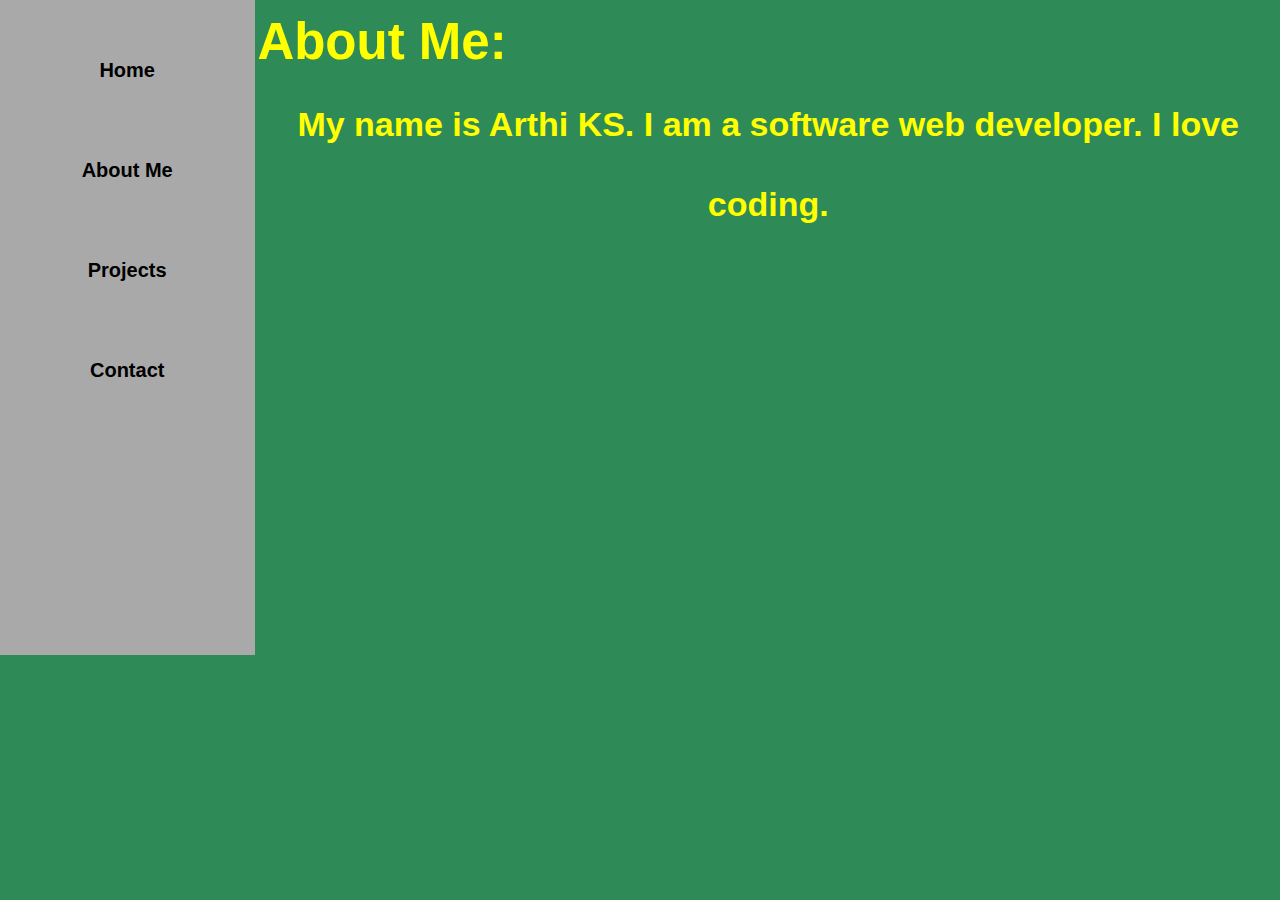
<file: About.html>
<!doctype html>
<html lang="en">
    <head>
        <meta charset="utf-8">
        <title>Project</title>
        <link rel="stylesheet" href="./Portfolio.css">
        <style>
            /* #content{
                background: url("https://girlsintechlondon.files.wordpress.com/2015/04/web-development.jpg") 
                            no-repeat; 
                width: 800px;
                height: 800px;
            } */
        </style>
    </head>
    <body>
        <nav>
            <ol>
                <li><a href="./index.html">Home</a></li>
                <li><a href="./About.html">About Me</a></li>
                <li><a href="./Projects.html">Projects</a></li>
                <li><a href="./Contact.html">Contact</a></li>
            </ol>
        </nav>
        <div id="content">
            <section id="AboutMe">
                <header>
                    <h2>
                        About Me:
                    </h2>
                </header>
                <P>
                    My name is Arthi KS. I am a software web developer. I love coding.
                </P>
            </section>
        </div>
    </body>
</html>
</file>
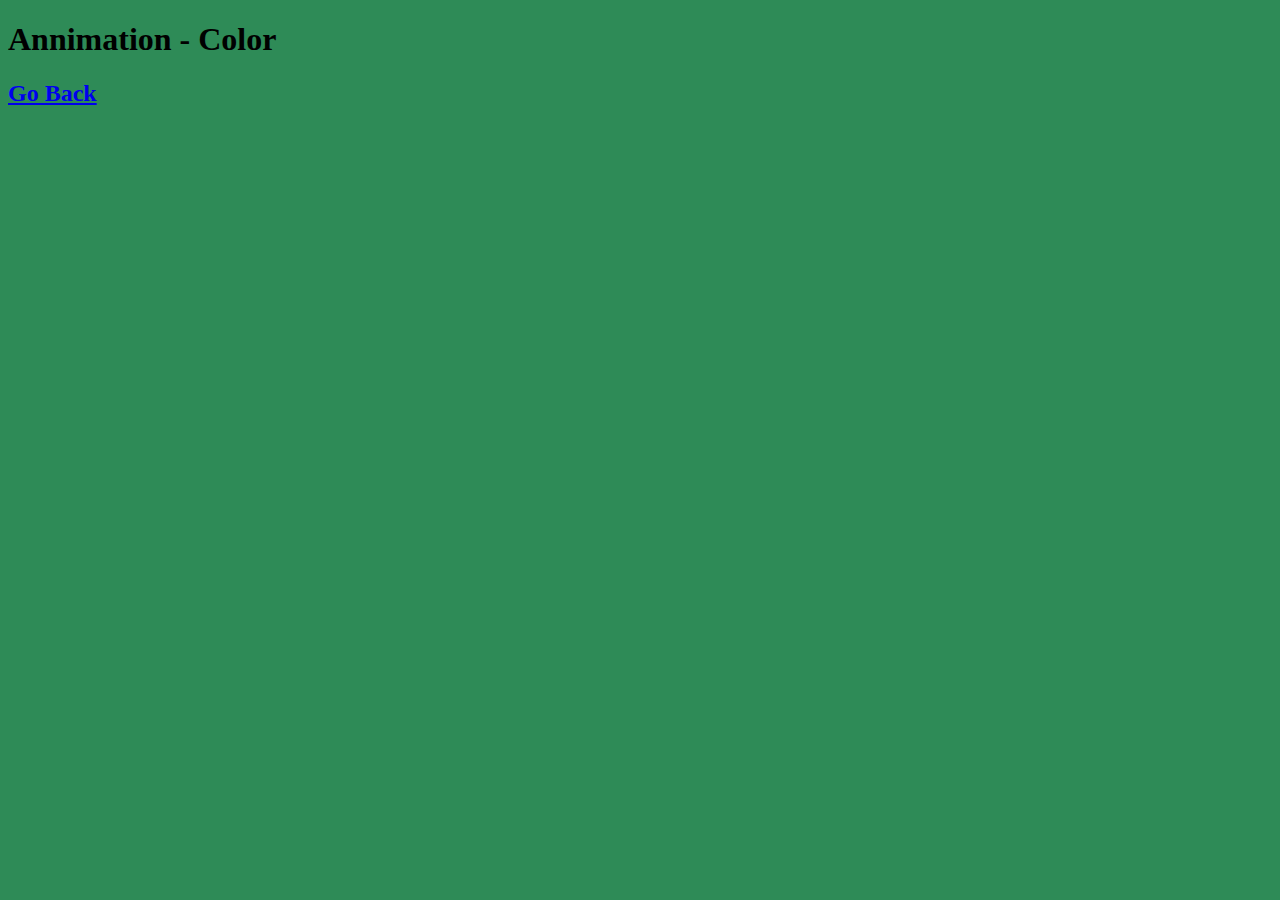
<file: AnimationColor.html>
<!DOCTYPE html>
<html lang="en">
    <head>
        <meta charset="UTF-8">
        <title>Animation</title>
        <style>
            body {
                background-color: seagreen;
                background-size: cover;
                animation-name: example;
                animation-duration: 3s ;
                animation-iteration-count: 4;
                animation-direction: alternate;
            }
            @keyframes example {
                from {background-color: #002525;}
                to {background-color: #00ffff;}
            }
        </style>
    </head>
    <body>
        <h1>
            Annimation - Color
        </h1>
        <a href="./Projects.html">
            <h2>
                Go Back
            </h2>
        </a>
    </body>
</html>
</file>
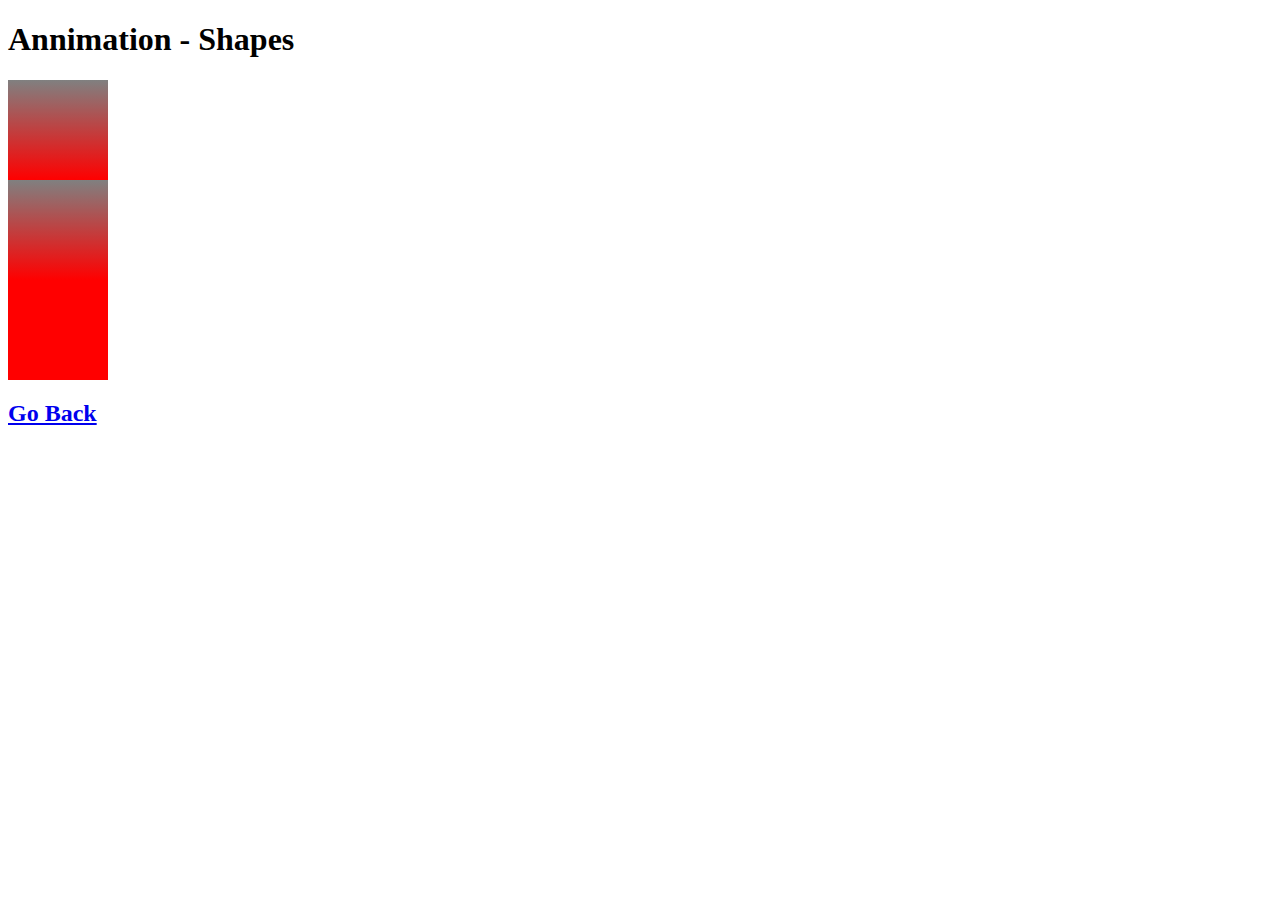
<file: AnimationShapes.html>
<!DOCTYPE html>
<html lang="en">
    <head>
        <meta charset="UTF-8">
        <title>Rotating Elements</title>
        <style>
            div {
                width: 100px;
                height: 100px;
            }
           .divone{
                width:100px;
                height:100px;
                background-image: linear-gradient(gray 0%, red 100%);
                position:relative;
                animation:mymove 5s infinite;
                animation-timing-function: linear;

            }
            .divtwo{
                width:100px;
                height:100px;
                background-image: linear-gradient(gray 0%, red 100%);
                position:relative;
                animation:mymove 5s infinite;
                animation-timing-function: ease-in;
                animation-direction:alternate;

            }
            .divthree{
                background: red;
                position:relative;
                animation: mymove2 3s infinite;
                animation-fill-mode:both;
                animation-direction:alternate;
            }

            @keyframes mymove{
                from {
                    left: 0px;
                    }
                to{
                    left: 555px;
                }

            }
             @keyframes mymove2{
                 from {
                    top: 0px;
                    }
                to{
                    top: 200px;
                    background-color:blue;
                }
              }

        </style>
    </head>
    <body>
        <h1>
            Annimation - Shapes
        </h1>
        <div class="divone">


        </div>
        <div class="divtwo">

        </div>
        <div class="divthree">

        </div>

        <a href="./Projects.html">
            <h2>
                Go Back
            </h2>
        </a>
    </body>
</html>
</file>
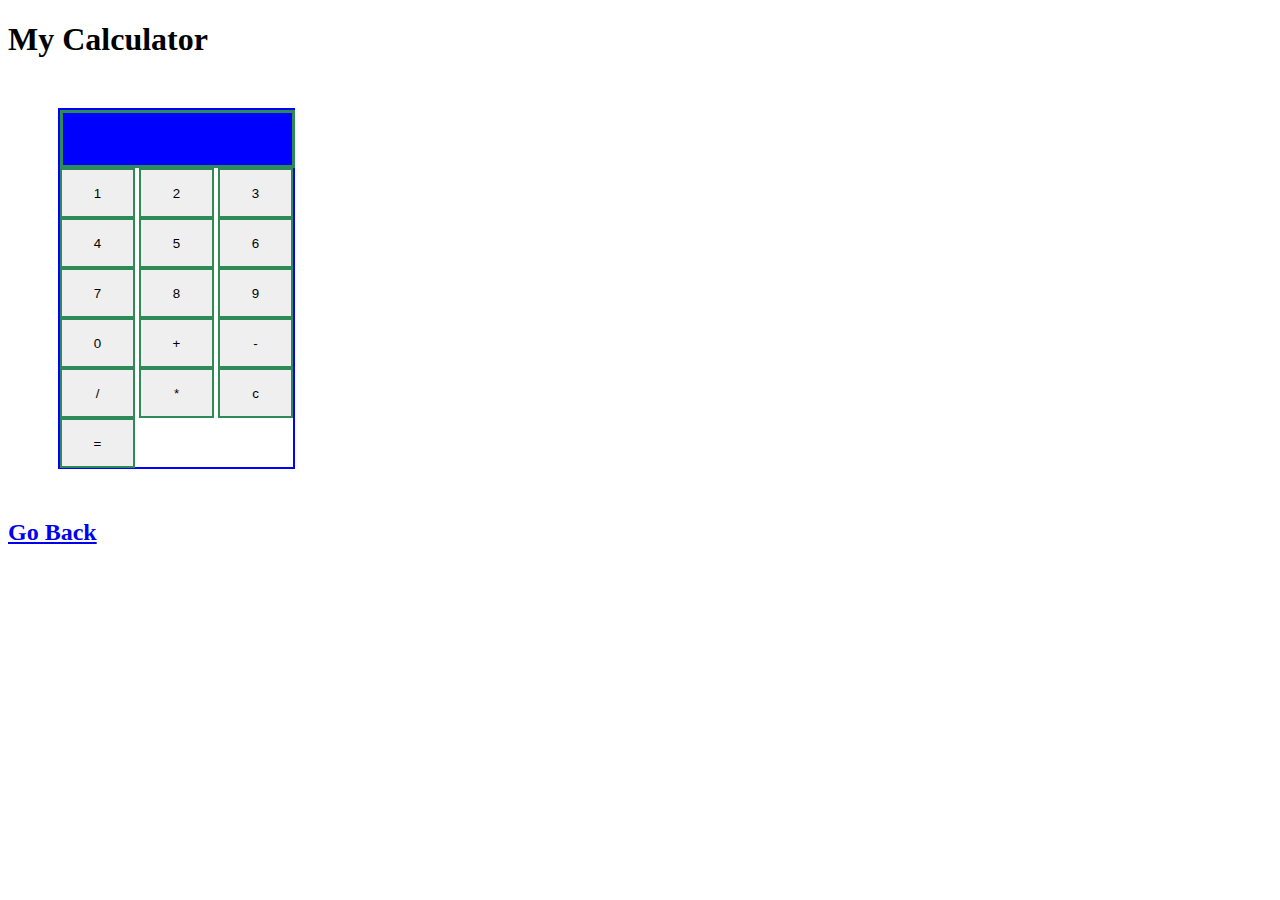
<file: Calculator.html>
<!doctype html>
<html lang="en">
    <head>
        <meta charset="utf-8">
        <title>My Calculator</title>
        <meta name="viewport"content="width=device-width, initial-scale=1">
        <style>
            .outterbox {
                border: 2px solid blue ;
                margin: 50px;
                width:233px;
                height:357px;
            }
            .eachbutton{
                border: 2px solid seagreen ;
                width:75px;
                height:50px;

            }
            #display{
                border: 3px solid seagreen ;
                width:225px;
                height:50px;
                background-color:blue;
                color:white;
                font-weight:bold;
                font-size:50px;
            }
        </style>
        <script>
            var cnt=new Array;
            var i;
            var inputval=0;

        </script>
    </head>
    <body>
        <h1>
            My Calculator
        </h1>
       <form name="calculator" class="outterbox">
            <input type="text"  name="display" id="display" disabled>
            <input onclick="calculator.display.value += '1'" name="one" type="button"  value="1"  class="eachbutton">
            <input onclick="calculator.display.value += '2'" name="one" type="button"  value="2" class="eachbutton">
            <input onclick="calculator.display.value += '3'" name="one" type="button"  value="3" class="eachbutton">
            <input onclick="calculator.display.value += '4'" name="one" type="button"  value="4"  class="eachbutton">
            <input onclick="calculator.display.value += '5'" name="one" type="button"  value="5" class="eachbutton">
            <input onclick="calculator.display.value += '6'" name="one" type="button"  value="6" class="eachbutton">
            <input onclick="calculator.display.value += '7'" name="one" type="button"  value="7"  class="eachbutton">
            <input onclick="calculator.display.value += '8'" name="one" type="button"  value="8" class="eachbutton">
            <input onclick="calculator.display.value += '9'" name="one" type="button"  value="9" class="eachbutton">
            <input onclick="calculator.display.value += '0'" name="one" type="button"  value="0"  class="eachbutton">
            <input onclick="calculator.display.value += '+'" name="one" type="button"  value="+" class="eachbutton">
            <input onclick="calculator.display.value += '-'" name="one" type="button"  value="-" class="eachbutton">
            <input onclick="calculator.display.value += '/'" name="one" type="button"  value="/"  class="eachbutton">
            <input onclick="calculator.display.value += '*'" name="one" type="button"  value="*" class="eachbutton">
            <input type="button" id="clear" name="clear" value="c" onclick="calculator.display.value = ''" class="eachbutton">
            <input class="eachbutton" type="button" name="doit" value="=" onclick="calculator.display.value = eval(calculator.display.value)">
        </form>
        <a href="./Projects.html">
            <h2>
                Go Back
            </h2>
        </a>
    </body>
</html>
</file>
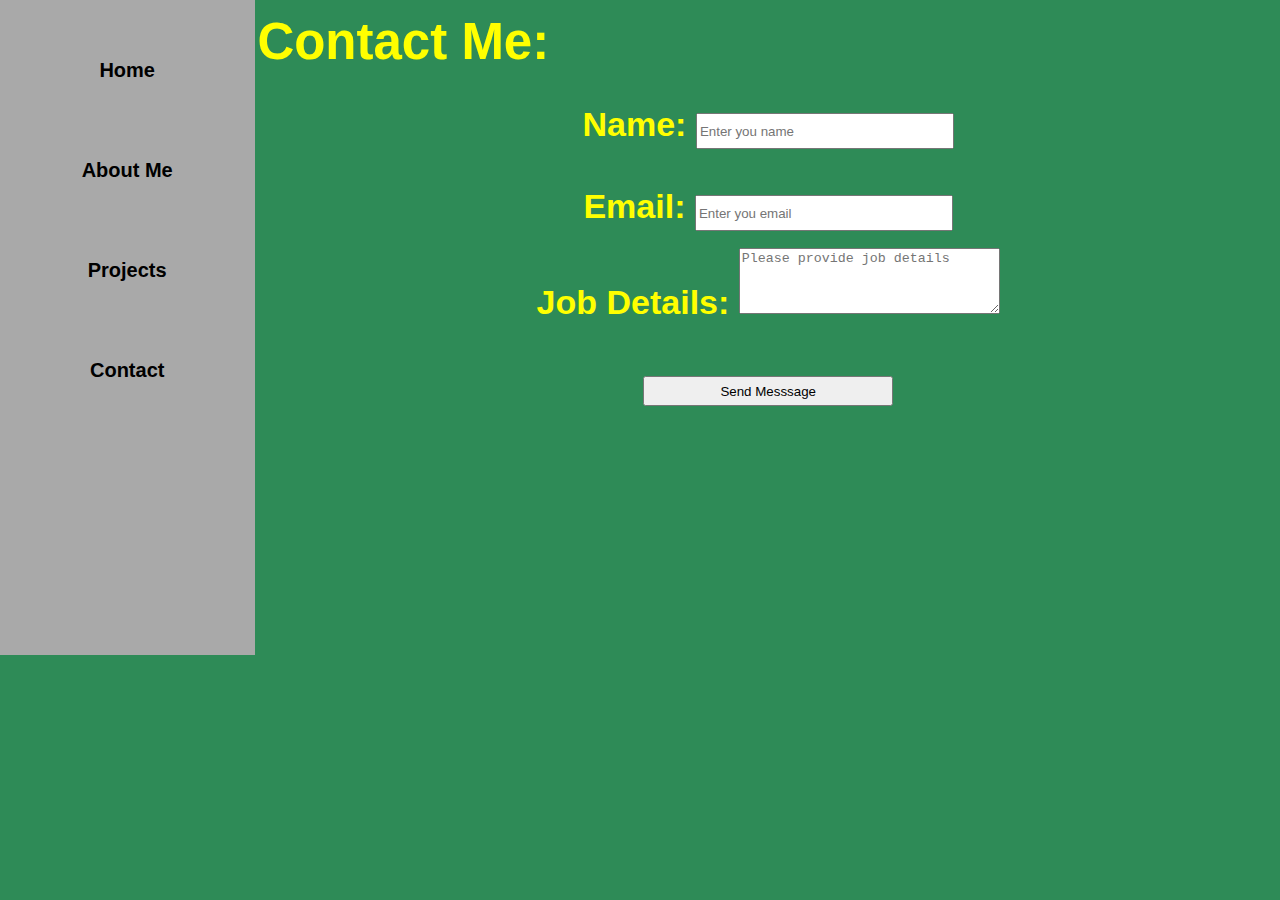
<file: Contact.html>
<!doctype html>
<html lang="en">
    <head>
        <meta charset="utf-8">
        <title>Contact</title>
        <link rel="stylesheet" href="./Portfolio.css">
        <style>
            input{
                width: 250px;
                height: 30px;
            }
            label {

                width:100px; 
                height:50px; 
                text-align:right;
            }
            a{
                color:yellow;
            }
        </style>
    </head>
    <body>
        <nav>
            <ol>
                <li><a href="./index.html">Home</a></li>
                <li><a href="./About.html">About Me</a></li>
                <li><a href="./Projects.html">Projects</a></li>
                <li><a href="./Contact.html">Contact</a></li>
            </ol>
        </nav>
        <div id="content">
            <section id="Contact">
                <header>
                    <h2>
                        Contact Me:
                    </h2>
                </header>

                <form>
                    <p>
                        <label class="formlabel">Name: <input id="name" placeholder="Enter you name"></label>
                    </p>
                    <p>
                        <label  class="formlabel" for="email">Email: </label><input id="email" placeholder="Enter you email">
                    </p>
                    <p>
                        <label class="formlabel">Job Details: <textarea cols="30" rows="4" placeholder="Please provide job details"></textarea></label>
                    </p>
                    <p>
                        <a href="mailto:arthiatsr@gmail.com">
                            <input id="sendmesssage" type="button" value="Send Messsage">
                        </a>
                    </p>


                </form>
            </section>
        </div>

    </body>
</html>
</file>
<file: Portfolio.css>
body{
    margin:-1px;
    background-color: seagreen;
    color:yellow;
    text-align:center;
    font-size:34px;
    font-family:Verdana, Genava, Arial, Helvetica, sans-serif;
    line-height: 60pt;
    font-weight:bold;
    width:auto;
    display:block;
    margin-top: -0.1px;
}

nav{
    position:relative;
    float:left;
    left:0px;
    background-color:darkgray;
    width:20%;
    height:655px;
    font-size:20px;
    margin-top: -0.1px;
}
nav ol{
    list-style-type:none;
    margin: 0px;
    padding: 60px;
}
nav ol li a{
    display: block;
    color: black;
    padding: 10px 18px;
    text-decoration: none;
}
nav ol li a:hover{
    color: red;
    text-decoration: none;
    background-color:grey;
    text-decoration: none;
}
#content{
    float:left;
    width:80%;

}

h2{
    text-align:left;
    margin:2px;
    display:block;
    width:auto;
}
p{
    margin:2px;
}
@media(max-width:300px){
    body{
        font-size:14px;

    }

}
@media(max-width:1306px){
    
    nav ol{

        padding: 20px;
    }

}
@media(min-width:301px){
    body{

    }
}
h1 {
    color:yellow;
}
</file>
